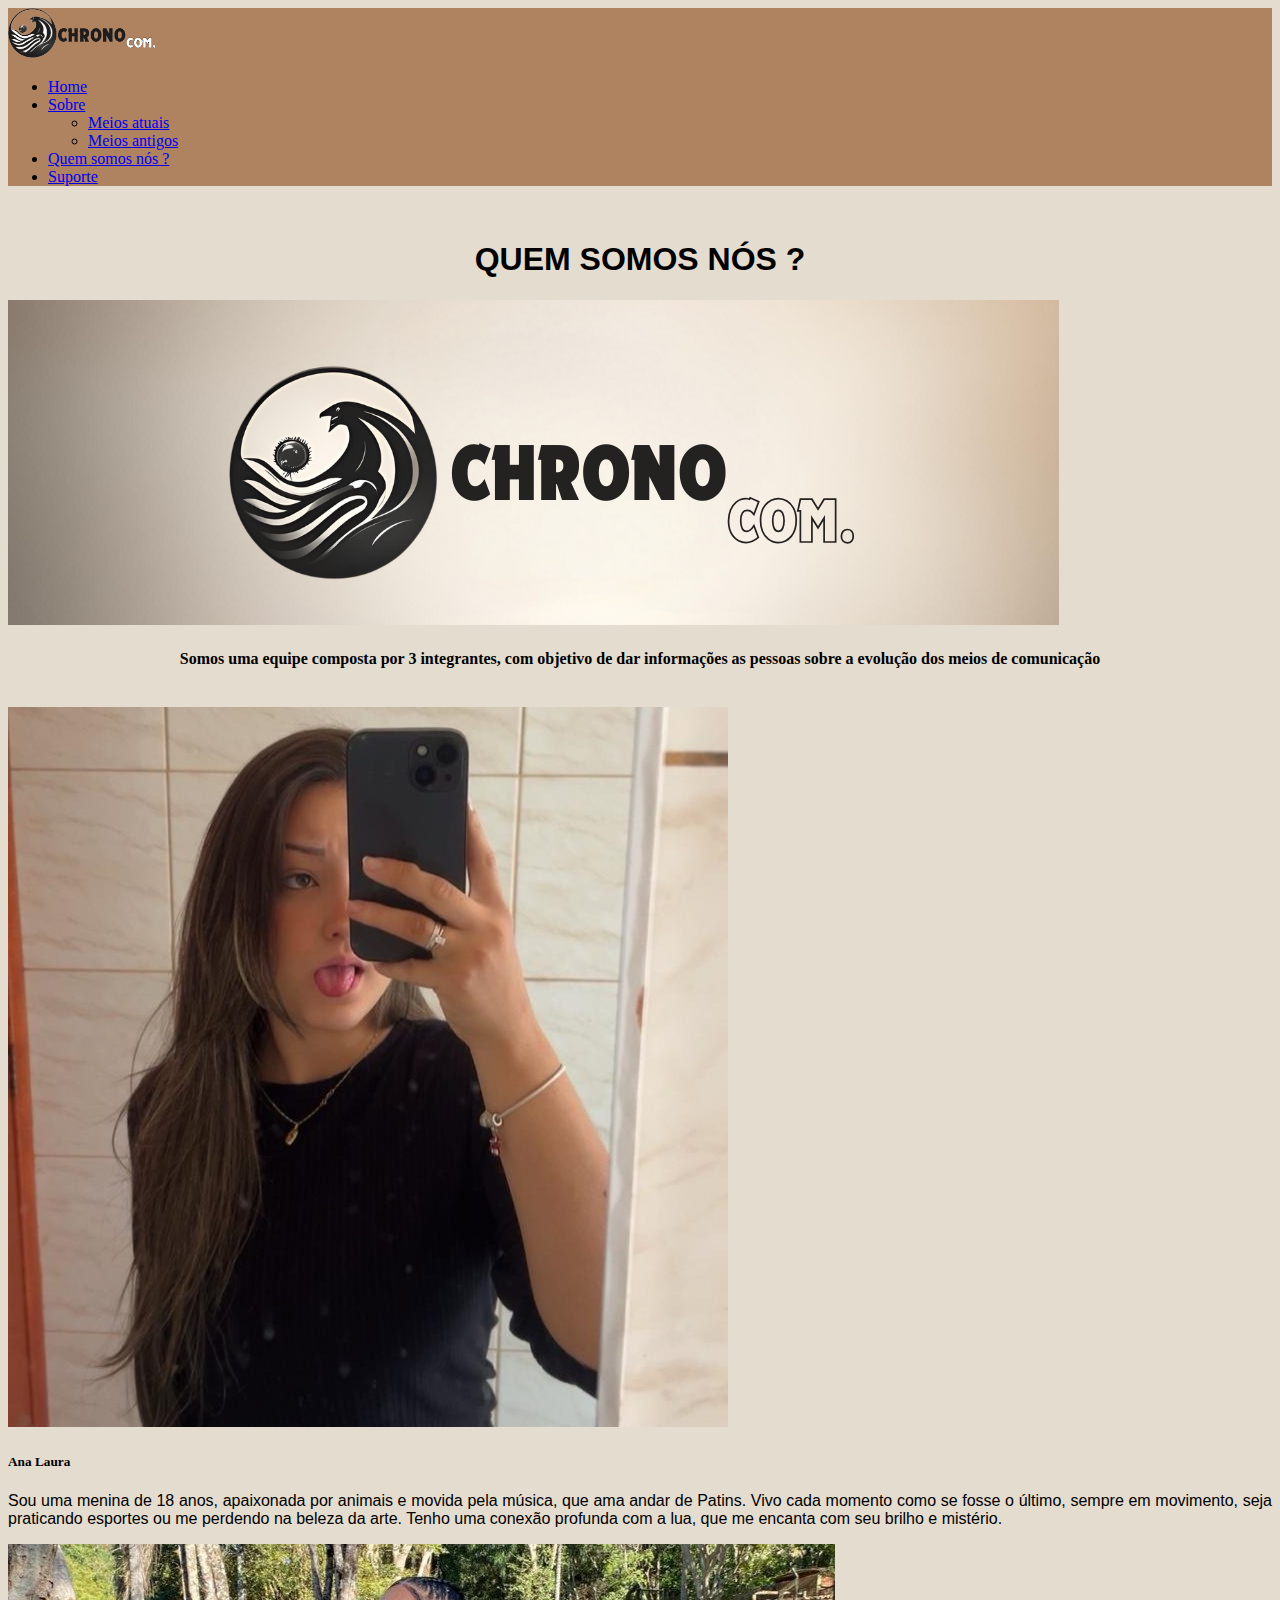
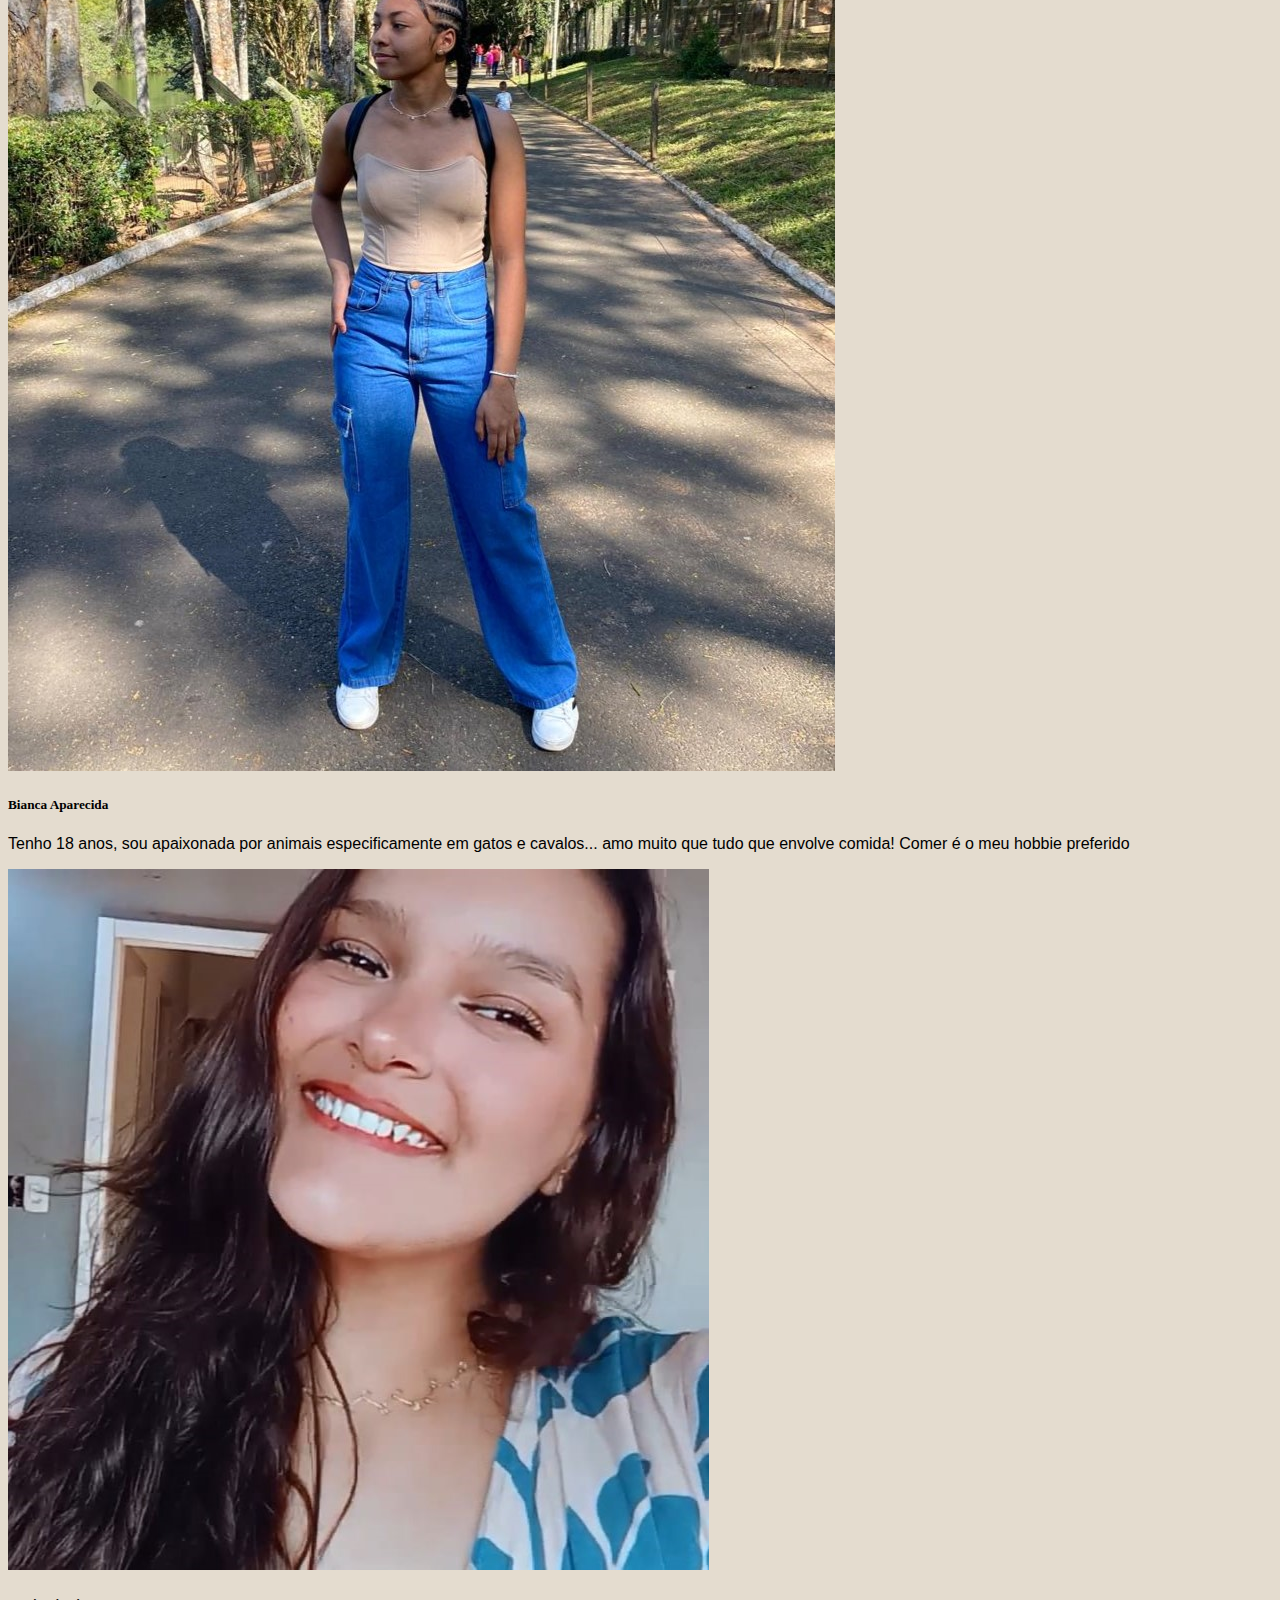
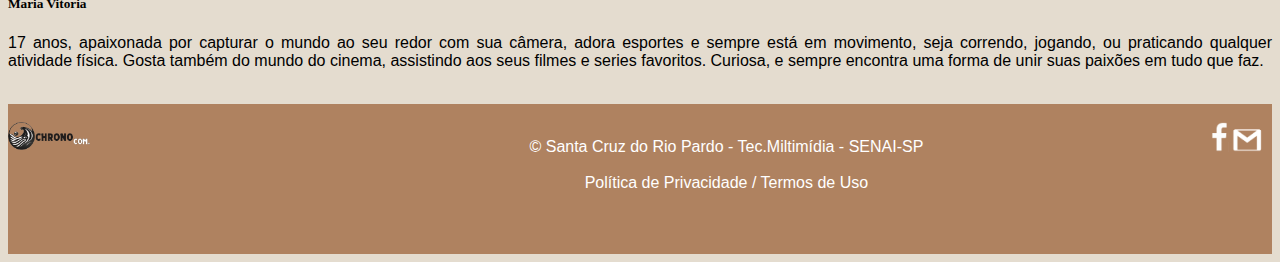
<file: quemsomos.html>
<!DOCTYPE html>
<html lang="en">

<head>
  <meta charset="UTF-8">
  <meta name="viewport" content="width=device-width, initial-scale=1.0">
  <link rel="stylesheet" type="text/css" href="estilo.css">
  <title>Document</title>

  <head>

    <div vw class="enabled">
      <div vw-access-button class="active"></div>
      <div vw-plugin-wrapper>
        <div class="vw-plugin-top-wrapper"></div>
      </div>
    </div>
    <script src="https://vlibras.gov.br/app/vlibras-plugin.js"></script>
    <script>
      new window.VLibras.Widget('https://vlibras.gov.br/app');
    </script>




    <!-- Required meta tags -->
    <meta charset="utf-8">
    <meta name="viewport" content="width=device-width, initial-scale=1">

    <!-- Bootstrap CSS -->
    <link href="https://cdn.jsdelivr.net/npm/bootstrap@5.1.3/dist/css/bootstrap.min.css" rel="stylesheet"
      integrity="sha384-1BmE4kWBq78iYhFldvKuhfTAU6auU8tT94WrHftjDbrCEXSU1oBoqyl2QvZ6jIW3" crossorigin="anonymous">

  </head>


<body style="background-color: #E4DCCF;">
  <!--INICIO MENU-->

  <nav class="navbar navbar-expand-lg navbar-light cor-navbar">
    <div class="container-fluid">


      <a class="navbar-brand" href="#">
        <img src="img/logo 2.png" alt="" width="150" height="50">

      </a>
      <div class="dir">
        <div class="collapse navbar-collapse" id="navbarNav">
          <ul class="navbar-nav">
            <li class="nav-item">
              <a class="nav-link" href="index.html">Home</a>
            </li>
            <li class="nav-item dropdown">
              <a class="nav-link dropdown-toggle" href="#" id="navbarDropdownMenuLink" role="button"
                data-bs-toggle="dropdown" aria-expanded="false">
                Sobre
              </a>
              <ul class="dropdown-menu" aria-labelledby="navbarDropdownMenuLink">
                <li><a class="dropdown-item" href="atuai.html">Meios atuais</a></li>
                <li><a class="dropdown-item" href="antigos.html">Meios antigos</a></li>
              </ul>
            </li>
            <li class="nav-item">
              <a class="nav-link" href="quemsomos.html">Quem somos nós ?</a>
            </li>
            <li class="nav-item">
              <a class="nav-link" href="suporte.html">Suporte</a>
            </li>
          </ul>
        </div>
      </div>
    </div>
  </nav>

  <br>
  <h1>QUEM SOMOS NÓS ?</h1>
  <div id="img">
    <img src="img/Sem título.png" class="w-50 mx-auto d-block">
    <br>
    <h4 style="text-align: center;">
      Somos uma equipe composta por 3 integrantes, com objetivo de dar informações as pessoas sobre a evolução dos meios de
      comunicação</h4>
  </div>
  <br>

  <div class="row row-cols-1 row-cols-md-3 g-4">
    <div class="col">
      <div class="card h-100">
        <img src="img/ana.jpeg" class="card-img-top" alt="...">
        <div class="card-body">
          <h5 class="card-title">Ana Laura</h5>
          <p class="card-text"> Sou uma menina de 18 anos, apaixonada por animais e movida pela música, que ama andar de Patins. Vivo cada momento como se fosse o último, sempre em movimento, seja praticando esportes ou me perdendo na beleza da arte. Tenho uma conexão profunda com a lua, que me encanta com seu brilho e mistério.</p>
        </div>
      </div>
    </div>
    <div class="col">
      <div class="card h-100">
        <img src="img/bianca.jpeg" class="card-img-top" alt="...">
        <div class="card-body">
          <h5 class="card-title">Bianca Aparecida</h5>
          <p class="card-text">Tenho 18 anos, sou apaixonada por animais especificamente em gatos e cavalos... amo muito que tudo que envolve comida! Comer é o meu hobbie preferido</p>
        </div>
      </div>
    </div>
    <div class="col">
      <div class="card h-100">
        <img src="img/maria.jpeg" class="card-img-top" alt="...">
        <div class="card-body">
          <h5 class="card-title">Maria Vitoria</h5>
          <p class="card-text">17 anos, apaixonada por capturar o mundo ao seu redor com sua câmera, adora esportes e sempre está em movimento, seja correndo, jogando, ou praticando qualquer atividade física. Gosta também do mundo do cinema, assistindo aos seus filmes e series favoritos. Curiosa, e sempre encontra uma forma de unir suas paixões em tudo que faz.</p>
        </div>
      </div>
    </div>
  </div>

<br>

  <div class="roda">
    <div class="roda_logo">
      <br>
      <img src="img/logo 2.png" alt="logo" width="30%">
    </div>
    <div><br>
      <p class="roda_meio"> &copy; Santa Cruz do Rio Pardo - Tec.Miltimídia - SENAI-SP <br>
        <br>Política de Privacidade / Termos de Uso 
      </p>
    </div>
    <div class="roda_logo2">
      <img src="img/redes.png" alt="logo" height="30px">
    </div>
  </div>
</body>

</html>
</file>
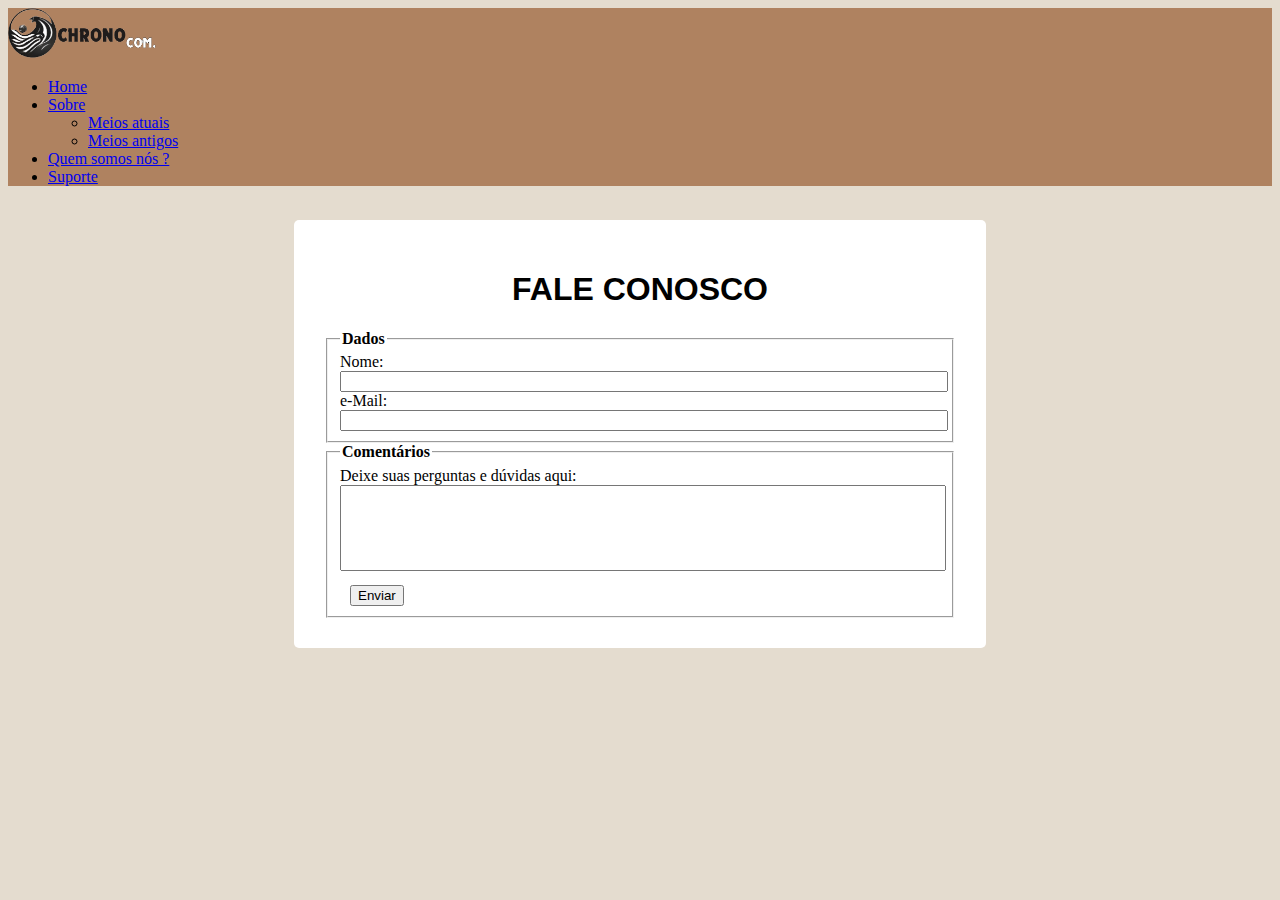
<file: suporte.html>
<!DOCTYPE html>
<html lang="en">
<head>
  <meta charset="UTF-8">
  <meta name="viewport" content="width=device-width, initial-scale=1.0">
  <title>Document</title>
  <link rel="stylesheet" type="text/css" href="estilo.css">
  <head>


    <div vw class="enabled">
      <div vw-access-button class="active"></div>
      <div vw-plugin-wrapper>
        <div class="vw-plugin-top-wrapper"></div>
      </div>
    </div>
    <script src="https://vlibras.gov.br/app/vlibras-plugin.js"></script>
    <script>
      new window.VLibras.Widget('https://vlibras.gov.br/app');
    </script>


    <!-- Required meta tags -->
    <meta charset="utf-8">
    <meta name="viewport" content="width=device-width, initial-scale=1">

    <!-- Bootstrap CSS -->
    <link href="https://cdn.jsdelivr.net/npm/bootstrap@5.1.3/dist/css/bootstrap.min.css" rel="stylesheet"
      integrity="sha384-1BmE4kWBq78iYhFldvKuhfTAU6auU8tT94WrHftjDbrCEXSU1oBoqyl2QvZ6jIW3" crossorigin="anonymous">

  </head>
  

  <body style="background-color: #E4DCCF;">
    <!--INICIO MENU-->

  <nav class="navbar navbar-expand-lg navbar-light cor-navbar">
    <div class="container-fluid">


      <a class="navbar-brand" href="#">
        <img src="img/logo 2.png" alt="" width="150" height="50">

      </a>
      <div class="dir">
        <div class="collapse navbar-collapse" id="navbarNav">
          <ul class="navbar-nav">
            <li class="nav-item">
              <a class="nav-link" href="index.html">Home</a>
            </li>
            <li class="nav-item dropdown">
              <a class="nav-link dropdown-toggle" href="#" id="navbarDropdownMenuLink" role="button" data-bs-toggle="dropdown" aria-expanded="false">
               Sobre
              </a>
              <ul class="dropdown-menu" aria-labelledby="navbarDropdownMenuLink">
                <li><a class="dropdown-item" href="atuai.html">Meios atuais</a></li>
                <li><a class="dropdown-item" href="antigos.html">Meios antigos</a></li>
              </ul>
            </li>
            <li class="nav-item">
              <a class="nav-link" href="quemsomos.html">Quem somos nós ?</a>
            </li>
            <li class="nav-item">
              <a class="nav-link" href="suporte.html">Suporte</a>
            </li>
          </ul>
        </div>
      </div>
    </div>
  </nav>
  <br>
    <div id="conteiner">
        <h1>FALE CONOSCO</h1>
        <form method="post" action="#">
            <fieldset>
                <legend>Dados</legend>
                <div>
                    <label for="email">Nome:</label>
                    <input class="cc" type="text" nome="email" id="email">
                </div>
                <div>
                    <label for="url">e-Mail:</label>
                    <input class="cc" type="text" nome="url" id="url">
                </div>              
            </fieldset>
            <fieldset>
                <legend>Comentários</legend>
                <div>
                    <label for="meng">Deixe suas perguntas e dúvidas aqui:</label>
                    <textarea name="mensagem" id="meng"></textarea>
                </div>
            <div class="bot">
                <button type="submit">Enviar</button>
            </div>
        </form>
    </div>
</body>
</html>
</file>
<file: estilo.css>
body{
    background-color: #B0A695;
}
.cor-navbar {
    background-color: #AF8260;
}
p{
    text-align: justify;
    font-family: Verdana, Geneva, Tahoma, sans-serif;
}
h2{
    text-align: center;
    font-family: 'Gill Sans', 'Gill Sans MT', Calibri, 'Trebuchet MS', sans-serif;
}
h1{
    text-align: center;
    font-family: 'Gill Sans', 'Gill Sans MT', Calibri, 'Trebuchet MS', sans-serif;
}
#conteiner{
    margin: 0 auto;
    width: 50%;
    background-color: white;
    border-radius: 5px;
    padding: 30px;
}
legend{
    font-weight: bold;
}
label{
    display: block;
    cursor: pointer
}
.cont{
    display: inline;
    cursor: pointer;
}
.cc{
    width: 100%;
}
textarea{
    width: 100%;
    height: 80px;
    resize:none;
}
.bot{
    margin: 10px 0 0 10px;
}   
.roda{
    background-color: #AF8260;
    height: 150px;
    width: 100%;
}
.roda_logo{
    float: left;
}
.roda_logo2{
    float: right;
}
.roda_meio{
    text-align: center;
    color: white;
    float: left;
    width: 70%;
}
.center{
  display: block;
  margin-left: auto;
  margin-right: auto;
  text-align: center;
}
strong{
    background-color: #AF8260;
}
</file>
